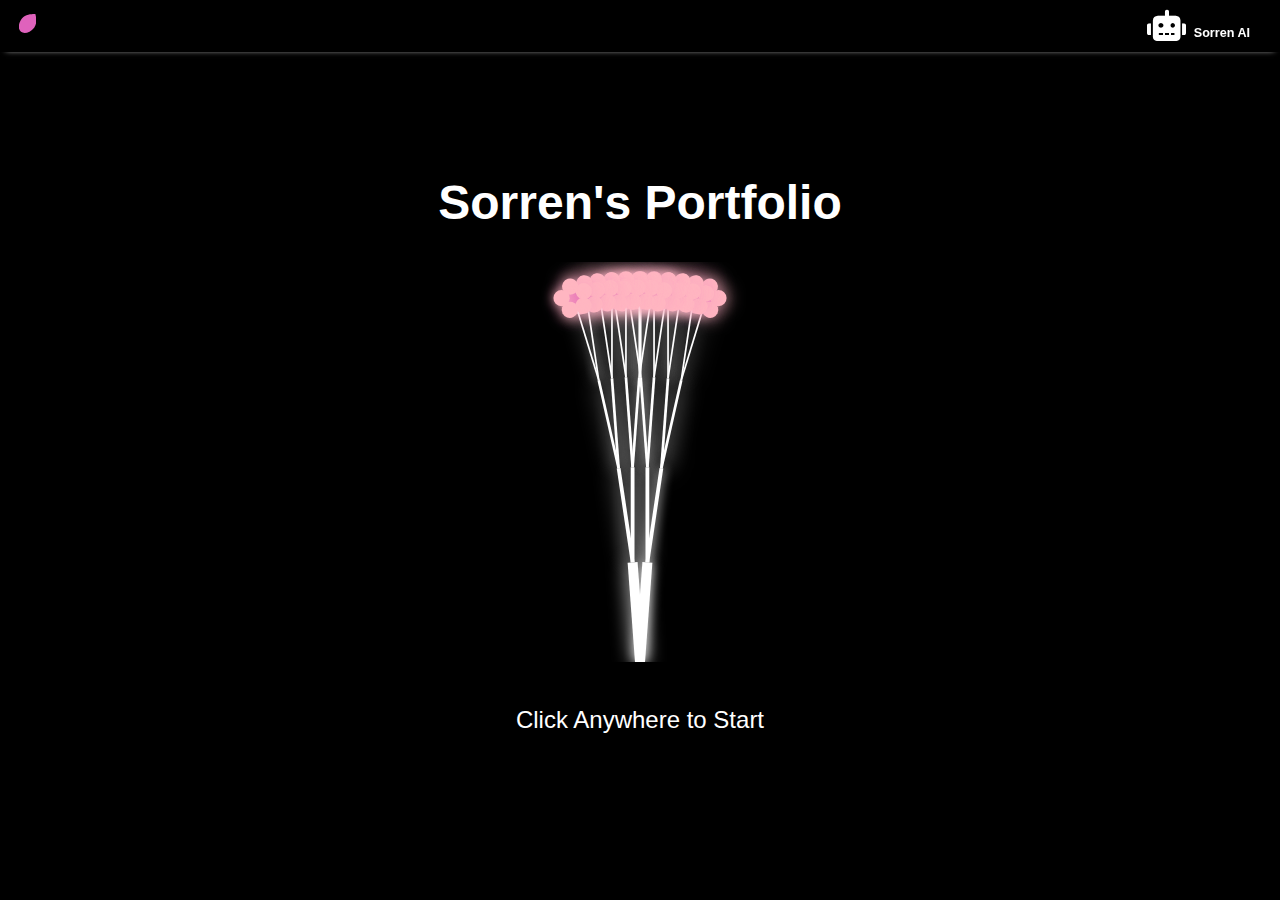
<file: index.html>
<!DOCTYPE html>
<html lang="en">
<head>
  <meta charset="UTF-8">
  <link rel="stylesheet" href="https://cdnjs.cloudflare.com/ajax/libs/font-awesome/6.0.0/css/all.min.css">

  <link rel="stylesheet" href="styles/main.css">
  <meta name="viewport" content="width=device-width, initial-scale=1.0">
  <title>Sorren Jao</title>
  <link href="styles/navbar.css" rel="stylesheet">
  <link href="styles/togglemenu.css" rel="stylesheet">
  <link href="styles/sorren_sdt.css" rel="stylesheet">
  <link href="styles/petals.css" rel="stylesheet">
</head>

<body>
    <header>

        <!-- header -->
        <div class="home_nav">
          <div class="home_nav-item">
            <div class="home_icon"><a href="index.html">
                <img src="assets/logo.svg" alt="logo"></a>
    
              <a href="javascript:void(0);" class="hamburger" onclick="myFunction()">
                <i class="fa fa-bars" style="font-size:24pt"></i>
              </a>
            </div>
          </div>
    
          <div class="home_nav-item">
            <div id="myLinks" class="nav">
              <div class="nav-item special-nav-item"><a href="index.html#project"><i class="fa fa-robot" style="font-size:2.5em; padding-right:8px"></i>Sorren AI</a></div>
            </div>
          </div>
        </div>
        <div id="petals">
            <i></i>
            <i></i>
            <i></i>
            <i></i>
            <i></i>
            <i></i>
        </div>
      </header>
    
      <script src="javaScript/navbar.js"></script>
  
  <!-- Start Screen -->
  <div id="startScreen" onclick="startGame()">
    <h1>Sorren's Portfolio</h1>
    <canvas id="treeCanvas" width="800" height="400"></canvas>
    <p>Click Anywhere to Start</p>
    <script src="javaScript/tree.js"></script>
  </div>

  <!-- Segment and List Container -->
  <div id="segmentListContainer">
  

 
    <div id="infoBox" class="info-box">
        <p id="infoBoxText"></p>
    </div>
   
<!-- Special Info Boxes for Segments -->
<div id="specialInfoBox1" class="special-info-box">
    <h3>UX Design</h3>
    <p>Explore user-centered design projects and prototypes.</p>
</div>
<div id="specialInfoBox2" class="special-info-box">
    <h3>AI/ML</h3>
    <p>Discover AI-powered solutions and machine learning applications.</p>
</div>
<div id="specialInfoBox3" class="special-info-box">
    <h3>About Sorren</h3>
    <p>Sorren is a full-stack developer with a passion for UX design and AI/ML.</p>
</div>
<div id="specialInfoBox4" class="special-info-box">
    <h3>Web Applications</h3>
    <p>Check out modern web applications built with full-stack technologies.</p>
</div>


      <script src="javaScript/navbar.js"></script>
    

      <!-- Selector Screen with Segments -->
      <div id="selectorScreen" style="position: relative; width: 500px; height: 500px;">
        <!-- Info Box -->

        <svg width="500" height="500" viewBox="0 0 500 500" xmlns="http://www.w3.org/2000/svg">
          <!-- Segment paths -->
          <path id="segment1" class="segment" d="M250,70 A180,180 0 0,1 420,250 L380,250 A140,140 0 0,0 250,110 Z" fill="#ffffff" />
          <path id="segment2" class="segment" d="M420,250 A180,180 0 0,1 250,420 L250,380 A140,140 0 0,0 380,250 Z" fill="#ffffff" />
          <path id="segment3" class="segment" d="M250,420 A180,180 0 0,1 80,250 L120,250 A140,140 0 0,0 250,380 Z" fill="#ffffff" />
          <path id="segment4" class="segment" d="M80,250 A180,180 0 0,1 250,70 L250,110 A140,140 0 0,0 120,250 Z" fill="#ffffff" />
      </svg>
    
        <!-- Center text overlay for Font Awesome icons and text -->
        <div id="centerTextOverlay" style="position: absolute; top: 50%; left: 50%; transform: translate(-50%, -50%); text-align: center; font-size: 1.5em;">
            Hover
        </div>
    </div>
</div>






      <!-- Lists for each segment (placed beside selector screen) -->
      <div id="listContainer">



          <div id="list1" class="elements-list">
              <h1>UX Design</h1>
            
              <ul>
                  <li class="list-item">Travel App Figma Prototype</li>
                  <li class="list-item">Bakery Website Redesign</li>
                  <a href="Smart_Drive_Test.html">
                  <li class="list-item">
                    Smart Drive Website
                </li>
            </a>
              </ul>
          </div>
          <div id="list2" class="elements-list">
              <h1>AI/ML</h1>
              <ul>
                  <li class="list-item">Sleep Wellness Chatbot</li>
                  <li class="list-item">Facemask Detection App</li>
                  <li class="list-item">Wildlife and Pest Animal Detection</li>
              </ul>
          </div>
          <div id="list3" class="elements-list">
            <h1>Sorren</h1>
            <p>I’m a Full-stack developer with a background in UX design and human-computer interaction. It is my passion to combine these skills to develop some cool, user-friendly web apps. I also made some AI/ML-related apps.
                Sit down, grab a snack, and have a peek at my projects.

            </p>
            <ul>
                <li class="list-item">Github</li>

            </ul>
          </div>
          <div id="list4" class="elements-list">
              <h1>Web Apps</h1>
              <ul>
                  <li class="list-item">Virtual Pet Web Application</li>
                  <li class="list-item">Map Listing Web Application</li>
                  <a href="profile_helper_content.html">
                  <li class="list-item">SFU Student Webpage Creator</li>
                  </a>
              </ul>
          </div>
      </div>
 
<!-- Mobile List Container -->
<div id="mobileListContainer">

    <h1 class="mobileTitle">Choose a project type</h1>

    <div id="mobileList1" class="mobile-elements-list">
        <h1>UX Design</h1>
        <ul>
            <li class="list-item">Travel App Figma Prototype</li>
            <li class="list-item">Bakery Website Redesign</li>
            <a href="Smart_Drive_Test.html">
                <li class="list-item">
                  Smart Drive Website
              </li>
          </a>
       
        </ul>
    </div>
    <div id="mobileList2" class="mobile-elements-list">
        <h1>AI/ML</h1>
        <ul>
            <li class="list-item">Sleep Wellness Chatbot</li>
            <li class="list-item">Facemask Detection App</li>
            <li class="list-item">Wildlife and Pest Animal Detection</li>
        </ul>
    </div>
    <div id="mobileList3" class="mobile-elements-list">
        <h1>Sorren</h1>
            <p>I’m a Full-stack developer with a background in UX design and human-computer interaction. It is my passion to combine these skills to develop some cool, user-friendly web apps. I also made some AI/ML-related apps.
                Sit down, grab a snack, and have a peek at my projects.
    </div>
    <div id="mobileList4" class="mobile-elements-list">
        <h1>Web Apps</h1>
        <ul>
            <li class="list-item">Virtual Pet Web Application</li>
            <li class="list-item">Map Listing Web Application</li>
            <li class="list-item">SFU Student Webpage Creator</li>
        </ul>
    </div>
</div>

<!-- Hardcoded Mobile Button Container -->
<div class="mobile-button-container" >
    <div class="mobile-button" onclick="showMobileList('mobileList4')">
        <i class="fa-solid fa-laptop-code"></i>
    </div>
    <div class="mobile-button" onclick="showMobileList('mobileList1')">
        <i class="fa-brands fa-figma"></i>
    </div>
    <div class="mobile-button" onclick="showMobileList('mobileList2')">
        <i class="fa fa-robot"></i>
    </div>
    <div class="mobile-button" onclick="showMobileList('mobileList3')">
        <i class="fa-solid fa-user"></i>
    </div>
  
</div>

  <script src="javaScript/main.js"></script>
  

</body>
</html>
</file>
<file: styles/main.css>
body {
    background-color: #000;
    margin: 0;
    display: flex;
    align-items: center;
    justify-content: center;
    height: 100vh;
    overflow: hidden;
    font-family: Verdana, Arial, sans-serif;
    color:white;
}

/* Start screen styling */
#startScreen {
    position: absolute;
    top: 0;
    left: 0;
    right: 0;
    bottom: 0;
    display: flex;
    align-items: center;
    justify-content: center;
    flex-direction: column;
    background-color: #000;
    color: #ffffff;
    font-size: 1.5em;
    text-align: center;
    cursor: pointer;
    opacity: 1;
    transition: opacity 1s ease;
    padding: 20px;
}

/* Canvas styling */
#treeCanvas {
    max-width: 100%;
    height: auto; /* Maintain aspect ratio */
    margin-bottom: 20px;
}

/* Flex container for segment circle and list */
#segmentListContainer {
    display: flex;
    align-items: center;
    justify-content: center;
    gap: 20px;
    max-width: 800px;
    margin: 0 auto;
    padding: 20px;
}

/* Segment circle (selector screen) */
#selectorScreen {
    display: none;
    opacity: 0;
    transition: opacity 1s ease;
    width: 50%;
    max-width: 500px;
}

/* Segment moves to the side when list is active */
#selectorScreen.move-side {
    transform: translateX(-100px); /* Adjust to slide left */
}

/* Segment styling */
.segment {
    filter: drop-shadow(0 0 10px white);
    opacity: 0;
    transition: transform 2s ease-in-out, opacity 2s ease-in-out;
}
.segment:hover {
    filter: drop-shadow(0 0 20px #ffffff);
    animation: flicker 1.5s infinite;
    cursor: pointer;
}
.selected {
    filter: drop-shadow(0 0 30px #e606c8);
    animation: flicker 1s infinite;
}

/* Flicker animation */
@keyframes flicker {
    0%, 100% { opacity: 1; }
    50% { opacity: 0.8; }
    70% { opacity: 0.6; }
    80% { opacity: 0.9; }
}

@keyframes holographicGradient {
    0%, 100% { color: #ff00ff; text-shadow: 0 0 5px #ff00ff, 0 0 10px #ffffff; }
    50% { color: #ffffff; text-shadow: 0 0 5px #ffffff, 0 0 10px #ff00ff; }
}

#centerTextOverlay {
    font-family: Arial, sans-serif;
    color: #ffffff;
    font-size: 1.5em;
    text-align: center;
    display: flex;
    align-items: center;
    justify-content: center;
    transition: opacity 0.5s ease-in-out;
}

#centerTextOverlay i {
    font-style: normal;
    color: #ffffff;
    font-size: 4em;
    animation: holographicGradient 5s infinite;
}

/* List container styling */
#listContainer {
    width: 50%;
    max-width: 500px;
    color: #ffffff;
    margin: 0;

}

.elements-list {
    display: none;
    margin-top: 10px;
    opacity: 0;
    transition: opacity 0.5s ease;
}

.elements-list.active {
    display: block;
}

.elements-list ul {
    padding: 0;
    list-style: none;
}

.elements-list li {
    padding: 10px;
    text-align: center;
  
    margin: 5px 0;
    border-radius: 5px;
}

.elements-list h1 {
    color: #ffffff;
    animation: holographicGradient 5s infinite;
}

/* .elements-list a li{
color:white;
text-decoration: none !important;
} */
a {
    text-decoration: none;
}

/* List item animation */
.list-item {
    opacity: 0;
    transform: translateY(20px);
    transition: opacity 0.5s ease, transform 0.5s ease;
   
}

.list-item a li{
    color:white;
    text-decoration: none !important;
  
    }
#mobileListContainer{
    display:none;
}

.mobileTitle{
    display:none;
}
/* Desktop styles */
@media (min-width: 1080px) {
    #listContainer {
        transform: perspective(500px) rotateX(9deg) rotateY(342deg) skew(2deg, 0deg);
        filter: drop-shadow(0 0 30px #ffffff);
        transition: transform 0.3s ease-in-out;
        margin-right: 10%;
        margin-left: -40%;
        font-size: 1.5em;
    }

    #listContainer:hover {
        transform: perspective(500px) rotateX(9deg) rotateY(330deg) skew(2deg, 0deg);
    }

    .list-item:hover {
        filter: drop-shadow(0 0 30px #e041f5);
    }

    .elements-list li {
        position: relative; /* Allows positioning of the pseudo-element */
        padding: 40px;
        text-align: center;
        background-color: rgba(49, 8, 68, 0.007); /* Add transparency */
        backdrop-filter: blur(10px); /* Creates the glass effect */
        border: 1px solid rgba(255, 255, 255, 0.3); /* Optional frosted border */
        border-radius: 10px; /* Slightly rounded corners for a modern look */
        box-shadow: 0 4px 6px rgba(0, 0, 0, 0.1); /* Subtle shadow for depth */
        color: white; /* Adjust text color for readability */
        font-weight: bold; /* Emphasize text */
        overflow: hidden; /* Ensure the shine effect doesn't overflow the borders */
        transition: transform 0.3s ease; /* Smooth transition for hover effect */
    }
    
    .elements-list li::before {
        content: '';
        position: absolute;
        top: 0;
        left: 0;
        right: 0;
        bottom: 0;
        background: linear-gradient(135deg, rgba(255, 255, 255, 0.233) 0%, rgba(255, 255, 255, 0) 70%);
        opacity: 0.6;
        border-radius: 10px; /* Match the parent border-radius */
        pointer-events: none; /* Ensure it doesn't interfere with interactivity */
        transform:scale(1) rotate(-15deg); /* Initial rotation for shine */
        transition: transform 0.3s ease; /* Smooth transition for hover */
        animation: pulsate 3s infinite ease-in-out; 
    
    }
    
    .elements-list li:hover::before {
        transform: rotate(10deg); /* Change rotation when hovered */
    }
    
    @keyframes pulsate {
        0%, 100% {
            transform: scale(1); /* Normal size */
            opacity: 0.6; /* Slightly visible */
        }
        50% {
            transform: scale(1.05); /* Slightly larger and rotated */
            opacity: 0.8; /* Slightly brighter */
        }
    }
    .elements-list a li{
        color:white;
        text-decoration: none;
        }

    /* Hide mobile buttons on desktop */
    .mobile-button-container {
        display: none;
    }

    .mobile-button {
        display: none;
    }
}

.info-box {
    display: none; /* Hidden by default */
    position: fixed;
    left: 100px; /* Positioned to the far left */
    top: 50%; /* Centered vertically */
    transform: translateY(-50%);
    width: 300px;
    padding: 20px;
    /* background-color: #1e1e1e;  */
    color: #ffffff; /* White text */
    font-size: 1em;
    /* border: 2px solid #9b59b6;  */
    /* border-radius: 12px;  */
    /* box-shadow: 0 0 10px #9b59b6, 0 0 20px #9b59b6, 0 0 30px #9b59b6; Neon glow */
    text-align:center;
    z-index: 10;

}

@media screen and (max-width: 1080px) {
    .info-box {
        display: none; 
    }
}


@media screen and (min-width: 1080px) {

    .special-info-box {
        display: none; /* Hidden by default */
        position: absolute;
        left: 100px; /* Positioned to the far left */
        top: 50%; /* Centered vertically */
        transform: translateY(-50%);
        width: 300px;
        padding: 20px;
        /* background-color: #1e1e1e;  */
        color: #ffffff; /* White text */
        font-size: 1.5em;
        /* border: 2px solid #9b59b6;  */
        /* border-radius: 12px;  */
        /* box-shadow: 0 0 10px #9b59b6, 0 0 20px #9b59b6, 0 0 30px #9b59b6; Neon glow */
       text-align:center;
        z-index: 10;
        visibility: hidden;
    }

    .special-info-box p{
        text-align:center;

    }

    .special-info-box.active {

        display: block; /* Display only on larger screens */
        opacity: 1; /* Make visible when active */
        visibility: visible;
    }
}

.tag {
    background-color: #DF62BC;
    border-radius: 25px;
    color: white;
    padding: 8px 25px;
    text-align: center;
    text-decoration: none;
    display: inline-block;
    font-size: 12px;
    margin: 4px 2px;
    -webkit-animation: pulse 4s ease alternate;
    animation: pulse 4s ease alternate;
    -webkit-transform-origin: center;
    transform-origin: center;
    transform-box: fill-box;
    -webkit-animation-iteration-count: infinite;
    animation-iteration-count: infinite;
}


#car1:hover ~ #hovRoad {
    height: 5px;
    width: 250%;
    position: absolute;
    left: -10%;
    border-top: 10px dashed white;
    margin-top: 5px;
    animation: road-moving 2s infinite linear;
}


/* Mobile adjustments */
@media (max-width: 1080px) {
 
      /* Show mobile list container */
    
    .mobileTitle{
        display:block;
    }
    #segmentListContainer {
        display: none; /* Hide container on mobile */
    }

    #selectorScreen{
        width: 100%;
        max-width: 90%;
        margin: 0 auto;
        text-align: center;
    }
    .list-item {
        opacity: 1;
        transform: translateY(20px);
        transition: opacity 0.5s ease, transform 0.5s ease;
    }
   
   
    #listContainer {
        display: none;
    }
    /* Mobile button container */
    .mobile-button-container {
        position: fixed;
        bottom: 20px;
        left: 50%;
        transform: translateX(-50%);
        display: none;
        gap: 15px;
        background: rgba(255, 255, 255, 0.8);
        padding: 10px 15px;
        border-radius: 20px;
        box-shadow: 0 4px 10px rgba(0, 0, 0, 0.2);
       
    }

    /* Style for individual mobile buttons */
    .mobile-button {
        color: #fff;
        font-size: 1.5em;
        padding: 10px;
        cursor: pointer;
        border-radius: 50%;
        background: #333;
        transition: transform 0.2s ease;
       
    }

    /* Holographic effect on icons */
    .mobile-button i {
        animation: holographicGradient 5s infinite, flicker 2s infinite;
    }

    /* Button hover effect */
    .mobile-button:hover {
        transform: scale(1.1);
        background: #555;
    }

    /* Keyframes for holographic effect */
    @keyframes holographicGradient {
        0% { color: #ff00ff; text-shadow: 0 0 5px #ff00ff, 0 0 10px #00ffff, 0 0 15px #ff00ff; }
        25% { color: #00ffff; text-shadow: 0 0 5px #00ffff, 0 0 10px #ff00ff, 0 0 15px #00ffff; }
        50% { color: #ff00ff; text-shadow: 0 0 5px #ff00ff, 0 0 10px #00ffff, 0 0 15px #ff00ff; }
        75% { color: #00ffff; text-shadow: 0 0 5px #00ffff, 0 0 10px #ff00ff, 0 0 15px #00ffff; }
        100% { color: #ff00ff; text-shadow: 0 0 5px #ff00ff, 0 0 10px #00ffff, 0 0 15px #ff00ff; }
    }

    /* Keyframes for flicker effect */
    @keyframes flicker {
        0%, 18%, 22%, 25%, 53%, 57%, 100% { opacity: 1; }
        20%, 24%, 55% { opacity: 0.8; }
        21%, 23% { opacity: 0.4; }
    }


    #listContainer {
        display: none;
    }

    /* Show mobile list container */
    #mobileListContainer {
        display: block;
        width: 100%;
        max-width: 90%;
        margin: 0 auto;
        text-align: center;
        padding: 20px;
    }

    /* Hide all mobile lists by default */
    .mobile-elements-list {
        display: none;
    }

    /* Style for mobile list items */
    .mobile-elements-list h1 {
        color: #ffffff;
        animation: holographicGradient 5s infinite;
    }

    .mobile-elements-list ul {
        padding: 0;
        list-style: none;
    }

    .mobile-elements-list li {
        padding: 10px;
        text-align: center;
        background-color: #555353;
        margin: 5px 0;
        border-radius: 5px;
        color:#ffffff;
    }


}
</file>
<file: styles/navbar.css>
body{
    margin:0
}
header
{
    top:0;position:sticky;z-index:8;font-family:Verdana,Geneva,Tahoma,sans-serif;font-weight:bold}
    .home_nav{top:0;position:fixed;
        z-index:3;background:#000000;margin-left:auto;
        margin-right:auto;width:100%;
        /* margin-bottom:5px; */
        display:inline-block;-webkit-box-shadow:0 4px 6px -6px #222;
            box-shadow: 0 4px 6px -6px #ffffff;
        }.home_icon img{
            
            width: 2%;
    /* height: 2%; */
    vertical-align: middle;
    /* padding-top: 15px; */
    /* padding-bottom: 2px; */
    -webkit-transform: scale(0.7);
    transform: scale(0.7);
    -webkit-transition: 0.5s;
    transition: 0.5s;
    margin-top: 10px;
  
        
        }
            .home_icon img:hover{
                -webkit-transform:scale(1);
                transform:scale(1);
                -webkit-transition:0.5s -webkit-transform;
                transition:0.5s -webkit-transform;transition:0.5s transform;
                transition:0.5s transform,0.5s -webkit-transform}
                .home_nav-item{margin-left:15px;
                    height: 25px;}
                .nav{top:0;z-index:3;
                    font-size:0.5em;
                    margin-left:auto;
                    margin-right:auto}
                    i .fa-solid .fa-drumstick-bite
                    {font-size:45pt;color:#ffffff}.nav
                     .nav-item{display:inline-block;
                        width:-webkit-max-content;
                        width:-moz-max-content;width:max-content;-webkit-box-flex:1;
                        -ms-flex-positive:1;flex-grow:1;
                        text-decoration:none;position:sticky;padding-right:30px;
                        padding-left:30px;text-decoration:none;
                        color:#ffffff;display:block;
                        -webkit-transition:0.3s background-color;
                        transition:0.3s background-color;
                        text-align:right;margin-left:auto;margin-right:auto}
                        .nav .nav-item a{text-decoration:none;
                            /* background-image:-webkit-gradient(linear,left top,left bottom,from(#DF62BC),to(#DF62BC)); */
                            /* background-image:linear-gradient(#DF62BC,#DF62BC); */
                            background-size:0 0.2125rem,auto;background-repeat:no-repeat;background-position:center bottom;-webkit-transition:all 0.3s ease-out;transition:all 0.3s ease-out;font-size:0.7em}.nav .nav-item a:focus,.nav .nav-item a:hover{background-size:100% 0.2125rem,auto}a{color:#ffffff}.nav-item:hover{-webkit-transition:0.5s background-color;transition:0.5s background-color}#myLinks{display:-webkit-box;display:-ms-flexbox;display:flex;float:right;margin-top:-25px}.nav_heading{display:none}.initialNav{-webkit-transform:translateX(-500px);transform:translateX(-500px)}.fa-bars:before{display:none!important;color:transparent!important}
                .hamburger{display:none}
                @media screen and (min-width:800px){
                    #myLinks{display:-webkit-box!important;
                        display:-ms-flexbox!important;display:flex!important}}
                        @media screen and (max-width:800px)
                        {.fa-bars:before{display:block!important;color:white!important}
                        .nav .nav-item{text-align:center}
                        .hamburger{color:rgb(255,255,255);
                            margin-left:5%;display:inline-block;
                            -webkit-transform:rotate(0deg);transform:rotate(0deg);
                            -webkit-transition:0.5s;transition:0.5s;margin-right:-10%;
                            vertical-align:middle;margin-left:70%;margin-top:2px}
                            .nav_heading{display:inline-block;margin-left:10%}
                            .hamburger:hover{-webkit-transform:rotate(90deg);
                                transform:rotate(90deg);
                                color:#DF62BC;-webkit-transition:0.5s;transition:0.5s}
                                .hamburger:active{-webkit-transform:rotate(90deg);transform:rotate(90deg);color:#ffffff}.nav{-webkit-box-orient:vertical;-webkit-box-direction:normal;-ms-flex-direction:column;flex-direction:column;margin-left:auto;margin-right:auto;text-align:center}#myLinks{display:none;float:none}.home_icon img{width:5%;height:5%;vertical-align:middle;padding-top:5px;padding-bottom:2px}.home_nav .home_nav-item{display:block;width:100%;padding-top:2px;padding-bottom:2px;text-decoration:none;display:block;-webkit-transition:0.3s background-color;transition:0.3s background-color;text-align:center;margin-left:auto;margin-right:auto}.nav .nav-item{display:block;margin-left:0;margin-right:0;padding-top:20px;padding-bottom:20px;text-decoration:none;display:block;-webkit-transition:0.3s background-color;transition:0.3s background-color;text-align:center;margin-left:auto;margin-right:auto}.nav .nav-item{text-decoration:none;display:block;text-align:center}}.hidden{display:none}
                                .special-nav-item {
                                    font-size: 2.25em; /* Larger font size */
                                    color: #ffffff; /* Text color */
                                    padding: 10px 20px; /* Add some padding */
                                    /* border: 2px solid #ffffff2c;  */
                                    /* text-align: center; */
                                    vertical-align: middle;
                                    text-decoration: none;
                                    display: inline-block;
                                    position: relative;
                                    border-radius: 12px; /* Rounded corners */
                                    background-color: #00000000; 
                                    transition: 0.3s box-shadow ease-in-out, 0.3s font-size ease-in-out; /* Smooth transitions for box-shadow and font-size */
                                
                                }
                                
                                .special-nav-item:hover {
                                    
                                 border-color: #9b59b6; 
                                    box-shadow: 0 0 10px #9b59b6, 0 0 20px #9b59b6, 0 0 30px #9b59b6; 
                                }

                                .special-nav-item:hover .fa-robot {
                                    animation: fa-shake 1s infinite; /* Font Awesome shake animation */
                                    /* border-color: #9b59b6; 
                                    box-shadow: 0 0 10px #9b59b6, 0 0 20px #9b59b6, 0 0 30px #9b59b6;  */
                                }
</file>
<file: styles/togglemenu.css>
.chatMessage{bottom:40px;font-family:"Helvetica","Ubuntu","Georgia",serif;font-weight:normal;border-radius:5px;padding:15px 15px;font-size:15px;letter-spacing:0.8px;color:white;margin-left:5px;background-color:#5A7836;background-size:0% 100%;background-repeat:no-repeat;-webkit-transition:background-size 0.5s;transition:background-size 0.5s;position:fixed}.chatMessage strong{font-weight:700;letter-spacing:1.7px}img.chat{width:50%;position:absolute;right:12px;bottom:12px}.chatReply{bottom:40px;font-family:"Helvetica","Ubuntu","Georgia",serif;font-weight:normal;border-radius:5px;padding:15px 15px;font-size:15px;letter-spacing:0.8px;color:white;margin-left:5px;background-color:#722668;background-size:0% 100%;background-repeat:no-repeat;-webkit-transition:background-size 0.5s;transition:background-size 0.5s;position:fixed;height:150px}.chatReply a strong{font-weight:700;letter-spacing:1.7px;color:white}.chatReply:focus,.chatReply:hover{font-family:"Helvetica","Ubuntu","Georgia",serif;font-weight:normal;cursor:pointer;color:white;background-size:100% 100%;-webkit-transition:0.5s;transition:0.5s;background-color:rgb(54,13,62);border:2px solid rgb(54,13,62)}.chatReply2{bottom:40px;font-family:"Helvetica","Ubuntu","Georgia",serif;font-weight:normal;border-radius:5px;padding:15px 15px;font-size:15px;letter-spacing:0.8px;border:2px solid #722668;color:white;margin-left:250px;margin-right:5px;height:150px;background-color:#722668;background-size:0% 100%;background-repeat:no-repeat;-webkit-transition:background-size 0.5s;transition:background-size 0.5s;position:fixed}.chatReply2 a strong{font-weight:700;letter-spacing:1.7px;color:white}.chatReply2:focus,.chatReply2:hover{font-family:"Helvetica","Ubuntu","Georgia",serif;font-weight:normal;cursor:pointer;color:white;background-size:100% 100%;-webkit-transition:0.5s;transition:0.5s;background-color:rgb(54,13,62);border:2px solid rgb(54,13,62)}button.closetoggle{text-align:center;margin-right:25%;padding-left:25%;padding-right:25%;width:100%;height:80px;border-radius:1px;background:rgba(0,0,0,0.4431372549);color:rgb(255,255,255);font-size:1.5em;border:none}button.closetoggle:hover{background:#000000!important;color:rgb(255,255,255)!important;-webkit-transition:all 0.5s;transition:all 0.5s}.closeReply{bottom:445px;font-family:"Helvetica","Ubuntu","Georgia",serif;font-weight:normal;border-radius:5px;padding:10px 10px;font-size:15px;letter-spacing:0.8px;border:2px solid rgb(54,13,62);color:white;margin-left:340px;background-color:rgb(54,13,62);background-size:0% 100%;background-repeat:no-repeat;-webkit-transition:background-size 0.5s;transition:background-size 0.5s;top:-90px;margin-left:85%;position:absolute;left:45px;color:white}.closeReply strong{font-weight:700;letter-spacing:1.7px}.closeReply:focus,.closeReply:hover{font-family:"Helvetica","Ubuntu","Georgia",serif;font-weight:normal;cursor:pointer;color:white;background-size:100% 100%;-webkit-transition:0.5s;transition:0.5s;background-color:rgb(54,13,62);border:2px solid rgb(54,13,62)}.openReply{bottom:1px;font-family:"Helvetica","Ubuntu","Georgia",serif;font-weight:normal;border-radius:5px;padding:6px 4px;font-size:15px;letter-spacing:0.8px;border:2px solid rgba(0,0,0,0.438);color:white;width:60px;height:60px;right:20px;position:fixed;background-color:rgba(0,0,0,0.76);background-size:0% 100%;background-repeat:no-repeat;-webkit-transition:background-size 0.5s;transition:background-size 0.5s;position:fixed;z-index:2}.openReply:focus,.openReply:hover{font-family:"Helvetica","Ubuntu","Georgia",serif;font-weight:normal;cursor:pointer;color:white;background-size:100% 100%;-webkit-transition:0.5s;transition:0.5s;background-color:#DF62BC}@media only screen and (min-width:1000px){.openReply{display:none}}.open-button{background-color:#722668;color:white;padding:6px 5px;cursor:pointer;position:fixed;bottom:0;border-radius:100px 0px 0px 0px;right:0;width:400px;z-index:10;margin-left:50px}.chat-popup{display:none;position:fixed;bottom:0;right:0;z-index:2;height:400px;width:400px;background-color:rgba(0,0,0,0.53);z-index:8;-webkit-transition:opacity 1s;transition:opacity 1s}.chat-popup{width:100%;height:100vh}.chat-popup h3{margin-left:10px}.chat-popup p{margin-left:10px}.messageTitle p{width:15%;top:-90px;margin-left:130px;position:absolute;left:45px;color:white}.innerChat{position:fixed;bottom:0;right:15px;border-radius:100px 0px 0px 0px;border:5px solid #ffffff;height:460px;width:380px;background-color:white;padding-left:20px;top:50px}.inner{margin-top:50px;padding-left:20px;padding-right:20px}.chatoptions{padding-left:5px}.livechat{top:92vh;position:absolute;width:100%;text-align:center}@media only screen and (max-width:800px){.innerChat{display:none;width:45%}}
</file>
<file: styles/sorren_sdt.css>
#course1{margin-right:auto;margin-left:auto;width:55%;-webkit-transform:rotate(0deg);transform:rotate(0deg);background:radial-gradient(rgba(0,0,0,0.05),#1553a6);margin-top:-3px;margin-bottom:20px;height:296px;outline-offset:-8px;border-radius:15px;padding:15px;border-radius:25px;box-shadow:0 0 1rem 0 rgba(0,0,0,0.2);-webkit-box-shadow:0 8px 6px -6px black;box-shadow:0 8px 6px -6px black;text-align:center}#course1:before{-webkit-box-shadow:inset 0 0 2000px rgba(255,255,255,0.5);box-shadow:inset 0 0 2000px rgba(255,255,255,0.5);-webkit-filter:blur(10px);filter:blur(10px)}#course1:hover{-webkit-transform:scale(1.1);transform:scale(1.1);-webkit-transition-duration:1s;transition-duration:1s;-webkit-box-shadow:0 0 0.2rem #fff,0 0 0.2rem #fff,0 0 2rem #0099FF,0 0 0.8rem #0099FF,0 0 2.8rem #0099FF,inset 0 0 1.3rem #0099FF;box-shadow:0 0 0.2rem #fff,0 0 0.2rem #fff,0 0 2rem #0099FF,0 0 0.8rem #0099FF,0 0 2.8rem #0099FF,inset 0 0 1.3rem #0099FF;--fa-bounce-start-scale-x:1;--fa-bounce-start-scale-y:1;--fa-bounce-jump-scale-x:1;--fa-bounce-jump-scale-y:1;--fa-bounce-land-scale-x:1;--fa-bounce-land-scale-y:1;--fa-bounce-rebound:0}#course1 .inner:nth-child(2):hover{-webkit-box-shadow:0 0 0.2rem #fff,0 0 0.2rem #fff,0 0 2rem #FF1A00,0 0 0.8rem #FF1A00,0 0 2.8rem #FF1A00,inset 0 0 1.3rem #FF1A00;box-shadow:0 0 0.2rem #fff,0 0 0.2rem #fff,0 0 2rem #FF1A00,0 0 0.8rem #FF1A00,0 0 2.8rem #FF1A00,inset 0 0 1.3rem #FF1A00}#courseSelection{color:white}#inncontent1{margin-top:25px;-webkit-transform:scale(1.2);transform:scale(1.2);height:350px;width:350px}@media screen and (max-width:1550px){#meet{width:100%;margin-left:auto;margin-right:auto}#course1{margin-right:auto;margin-left:auto;width:75%;-webkit-transform:rotate(0deg);transform:rotate(0deg);background:radial-gradient(rgba(0,0,0,0.05),#1553a6);margin-top:-3px;margin-bottom:94px;height:400px}#inncontent1{margin-left:0%;height:100%;width:100%;margin-top:-10px;-webkit-transform:scale(1);transform:scale(1)}#bio{font-size:14px;line-height:25px;text-align:left}}@-webkit-keyframes road-moving{to{-webkit-transform:translate(-300px);transform:translate(-300px)}}@keyframes road-moving{to{-webkit-transform:translate(-300px);transform:translate(-300px)}}#hovTest:hover~#hovRoad{height:5px;width:250%;position:absolute;left:-10%;border-top:10px dashed white;margin-top:5px;-webkit-animation:road-moving 2s infinite linear;animation:road-moving 2s infinite linear}#hovTest:hover~#car1:before{content:" ";position:absolute;width:25px;-webkit-box-shadow:-30px 28px 0 1.5px #FFF,-35px 18px 0 1.5px #FFF;box-shadow:-30px 28px 0 1.5px #FFF,-35px 18px 0 1.5px #FFF}#car1:hover~#hovRoad{height:5px;width:250%;position:absolute;left:-10%;border-top:10px dashed white;margin-top:5px;-webkit-animation:road-moving 2s infinite linear;animation:road-moving 2s infinite linear}#car1:hover:before{content:" ";position:absolute;width:25px;-webkit-box-shadow:-30px 28px 0 1.5px #FFF,-35px 18px 0 1.5px #FFF;box-shadow:-30px 28px 0 1.5px #FFF,-35px 18px 0 1.5px #FFF}#hovRoad:hover{height:5px;width:250%;position:absolute;left:-10%;border-top:10px dashed white;margin-top:5px;-webkit-animation:road-moving 2s infinite linear;animation:road-moving 2s infinite linear}#hovRoad:hover~#car1:before{content:" ";position:absolute;width:25px;-webkit-box-shadow:-30px 28px 0 1.5px #FFF,-35px 18px 0 1.5px #FFF;box-shadow:-30px 28px 0 1.5px #FFF,-35px 18px 0 1.5px #FFF}.div2{margin-top:1px;-webkit-transform-style:preserve-3d;transform-style:preserve-3d;-webkit-transform:rotateX(45deg);transform:rotateX(45deg);width:100%;height:30%}.moving_car{font-size:50px;color:white;text-shadow:2px 2px 2px #0099FF;position:relative;-webkit-animation:block1 16s infinite linear;animation:block1 16s infinite linear;margin-top:-15px;-webkit-transform-style:preserve-3d;transform-style:preserve-3d;-webkit-transform:rotateX(-55deg) scaleX(-1);transform:rotateX(-55deg) scaleX(-1)}.moving_car2{font-size:50px;margin-top:-35px;color:white;text-shadow:2px 2px 2px #0099FF;position:relative;-webkit-animation:block1 15s infinite linear;animation:block1 15s infinite linear;-webkit-transform-style:preserve-3d;transform-style:preserve-3d;-webkit-transform:rotateX(-55deg) scaleX(-1);transform:rotateX(-55deg) scaleX(-1)}.white_road_marks{height:5px;border-top:8px dashed white;margin-top:25px;border-bottom:none;overflow:hidden}.yellow_road_marks{background:yellow;height:5px;overflow:hidden}.truck{font-size:50px;color:white;text-shadow:2px 2px 2px #0099FF;margin-top:-15px;position:relative;animation:block1 16s infinite reverse linear;-webkit-transform:rotateX(-55deg) scaleX(1);transform:rotateX(-55deg) scaleX(1)}.custom{overflow:hidden;overflow-x:hidden;background:black}.road{position:relative;height:200px;width:100%;background:black;-webkit-perspective:15em;perspective:15em;overflow:hidden;overflow-x:hidden}@-webkit-keyframes block1{0%{left:100vw}to{left:-100vw}}@keyframes block1{0%{left:100vw}to{left:-100vw}}
</file>
<file: styles/petals.css>
@media screen and (min-width: 800px) {

#petals {
    position: absolute;
    top: -500px;
    width: 100%;
    text-align: center;
    margin-left: 500px;
}

#petals i {
    display: inline-block;
    width: 21px;
    height: 20px;
    opacity: 1;
    z-index: -4;
    position: absolute;
    background: url("https://lh3.googleusercontent.com/[base64]s22-no") no-repeat;
    background-size: cover;
    border-radius: 58% 20% 70%;
    animation-timing-function: ease-in-out;
    animation-fill-mode: forwards;
}

/* Animation timing assignment */
#petals i:nth-of-type(2n) {
    animation: falling2 6s infinite;
}
#petals i:nth-of-type(3n) {
    animation: falling3 12s infinite;
}
#petals i:not(:nth-of-type(2n), :nth-of-type(3n)) {
    animation: falling 10s infinite;
}

/* Keyframes */
@keyframes falling {
    0% {
        transform: translate3d(300px, 0, 0) rotate(0deg);
        opacity: 1;
    }
    to {
        transform: translate3d(550px, 700px, 0) rotate(-60deg);
        opacity: 0;
    }
}

@keyframes falling2 {
    0% {
        transform: translate3d(0, 0, 0) rotate(150deg);
        opacity: 1;
    }
    to {
        transform: translate3d(-400px, 680px, 0) rotate(0deg);
        opacity: 0;
    }
}

@keyframes falling3 {
    0% {
        transform: translate3d(0, 0, 0) rotate(0deg);
        opacity: 1;
    }
    to {
        transform: translate3d(-530px, 1500px, 0) rotate(90deg);
        opacity: 0;
    }
}

}
</file>
